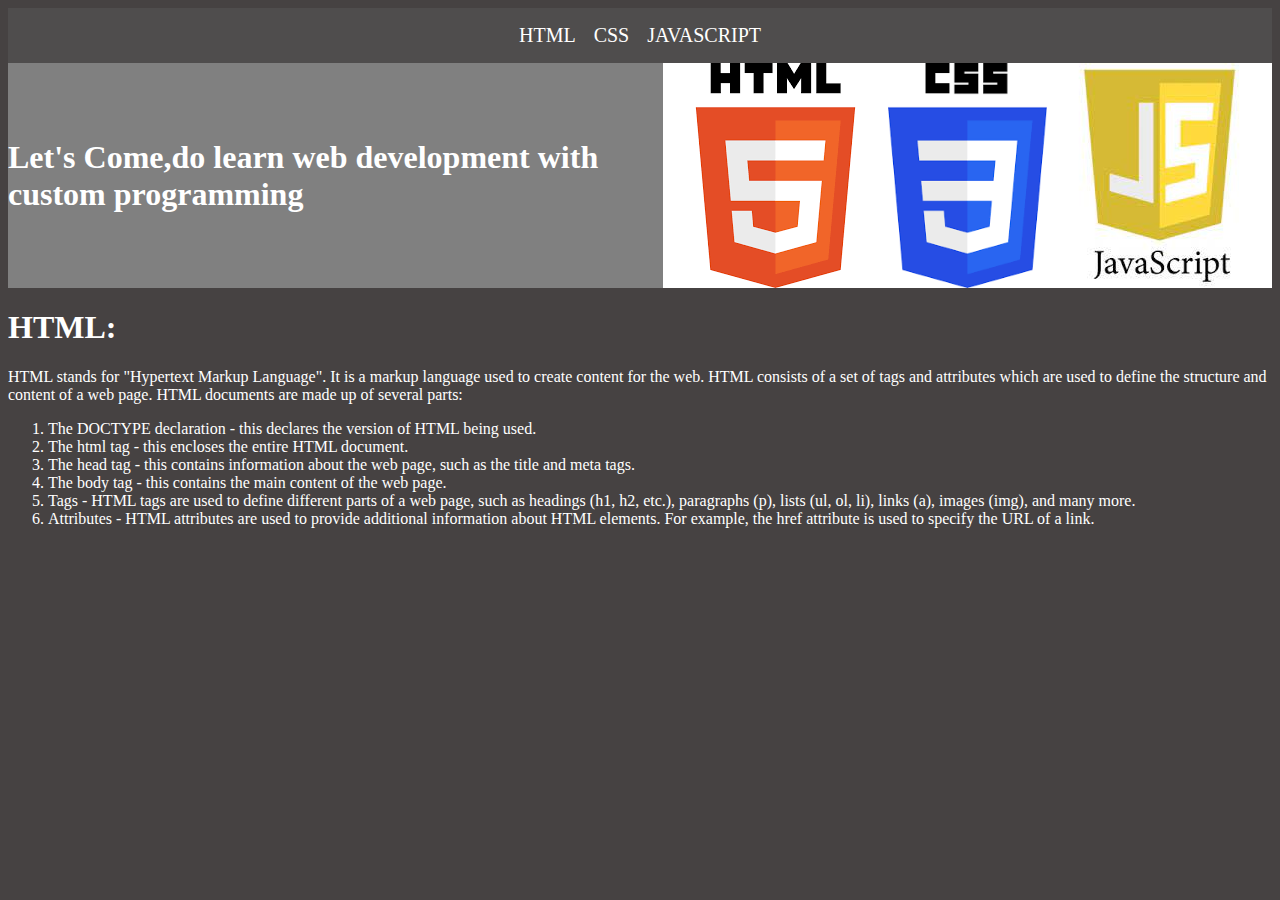
<file: index.html>
<!DOCTYPE html>
<html lang="en">
<head>
    <meta charset="UTF-8">
    <meta http-equiv="X-UA-Compatible" content="IE=edge">
    <meta name="viewport" content="width=device-width, initial-scale=1.0">
    <title>Document</title>
    <link rel="stylesheet" type="text/css" href="style.css">
</head>
<body>
    <!-- navigation bar -->

    <nav id="nav-bar">
        <a href="#" onclick="html()">HTML</a>
        <a href="#" onclick="css()">CSS</a>
        <a href="#" onclick="JS()">JAVASCRIPT</a>
    </nav>     
      
    
    <!-- Hero Section -->
    <div class="hero">
        <h1>Let's Come,do learn web development with custom programming</h1>
        <img src="html.png">
        <img src="css.png" height="225">
        <img src="js.jpg">
    </div>
      <!-- content -->
      <h1 id="html-head">HTML:</h1>
      <div id="content">
        <p>
            HTML stands for "Hypertext Markup Language". It is a markup language used to create content for the web. HTML consists of a set of tags and attributes which are used to define the structure and content of a web page.

            HTML documents are made up of several parts:
            <ol>
                <li>
                    The DOCTYPE declaration - this declares the version of HTML being used.
                </li>
                <li>The html tag - this encloses the entire HTML document.
                </li>
                <li>The head tag - this contains information about the web page, such as the title and meta tags.
                </li>
                <li>The body tag - this contains the main content of the web page.
                </li>
                <li>Tags - HTML tags are used to define different parts of a web page, such as headings (h1, h2, etc.), paragraphs (p), lists (ul, ol, li), links (a), images (img), and many more.
                </li>
                <li>
                    Attributes - HTML attributes are used to provide additional information about HTML elements. For example, the href attribute is used to specify the URL of a link.
                </li>
            </ol>
        </p>
      </div>
      <script src="webpage.js"></script>
</body>
</html>
</file>
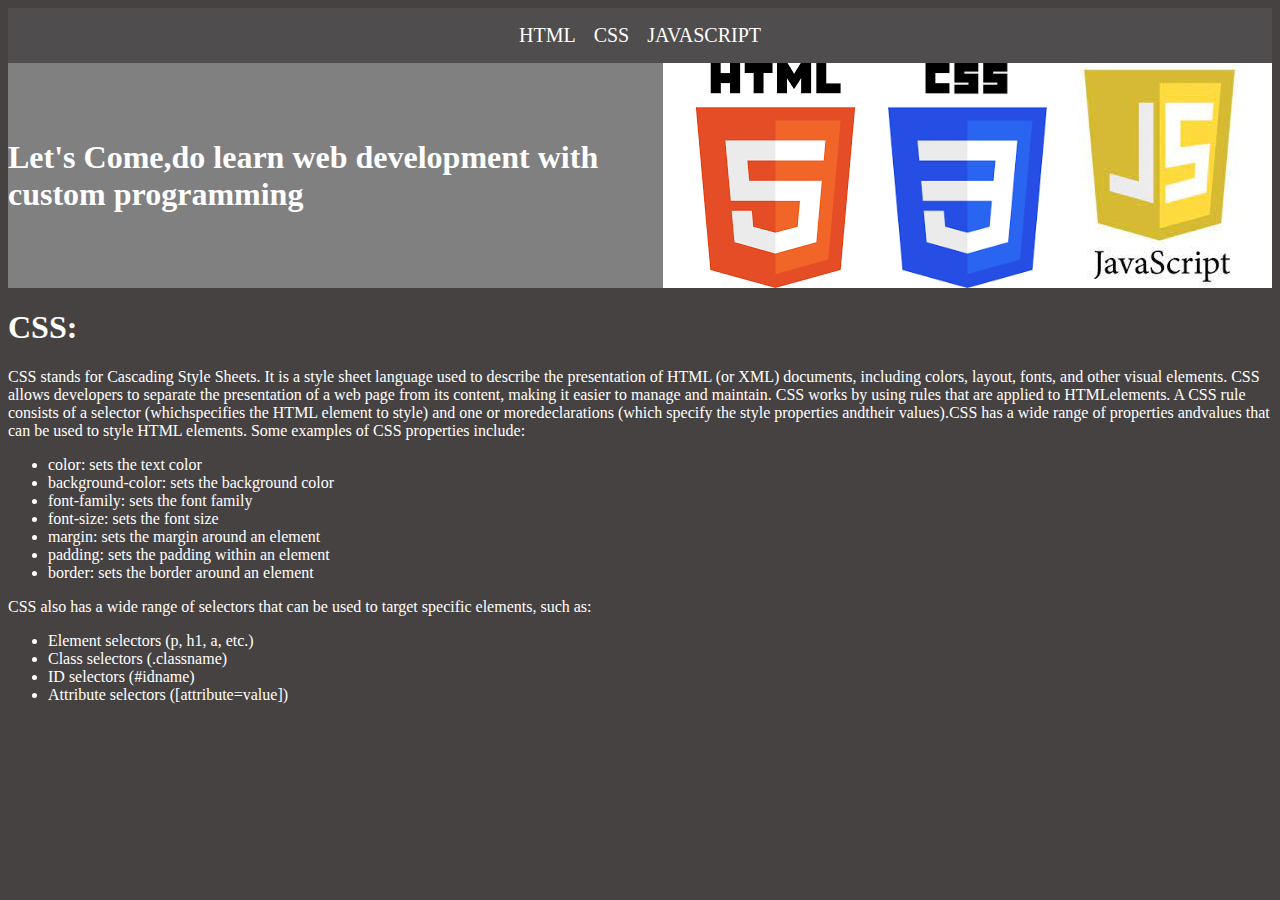
<file: css.html>
<!DOCTYPE html>
<html lang="en">
<head>
    <meta charset="UTF-8">
    <meta http-equiv="X-UA-Compatible" content="IE=edge">
    <meta name="viewport" content="width=device-width, initial-scale=1.0">
    <title>Document</title>
    <link rel="stylesheet" type="text/css" href="style.css">
</head>
<body>
    <!-- navigation bar -->

    <nav id="nav-bar">
        <a href="#" onclick="html()">HTML</a>
        <a href="#" onclick="css()">CSS</a>
        <a href="#" onclick="JS()">JAVASCRIPT</a>
      </nav>     


          <!-- Hero Section -->
    <div class="hero">
        <h1>Let's Come,do learn web development with custom programming</h1>
        <img src="html.png">
        <img src="css.png" height="225">
        <img src="js.jpg">
    </div>

    
        <!-- content -->
        <h1 id="html-head">CSS:</h1>
        <div id="content">
            <p>
                CSS stands for Cascading Style Sheets. It is a style sheet language used to describe the presentation of HTML (or XML) documents, including colors, layout, fonts, and other visual elements. CSS allows developers to separate the presentation of a web page from its content, making it easier to manage and maintain.

                CSS works by using rules that are applied to HTMLelements.  A CSS rule consists of a selector (whichspecifies the HTML   element to style) and one or moredeclarations (which  specify the style properties andtheir values).CSS has a  wide range of properties andvalues that can be used to   style HTML elements. Some examples of CSS properties  include:
                <ul>
                    <li>color: sets the text color
                    </li>
                    <li>background-color: sets the background color
                    </li>
                    <li>font-family: sets the font family
                    </li>
                    <li>font-size: sets the font size
                    </li>
                    <li>margin: sets the margin around an element
                    </li>
                    <li>padding: sets the padding within an element
                    </li>
                    <li>border: sets the border around an element
                    </li>
                </ul>
                CSS also has a wide range of selectors that can be used to target specific elements, such as:
                <ul>
                    <li>Element selectors (p, h1, a, etc.)
                    </li>
                    <li>Class selectors (.classname)
                    </li>
                    <li>ID selectors (#idname)
                    </li>
                    <li>Attribute selectors ([attribute=value])
                    </li>
                </ul>
             </p>
        </div>

        <script src="webpage.js"></script>
</body>
</html>
</file>
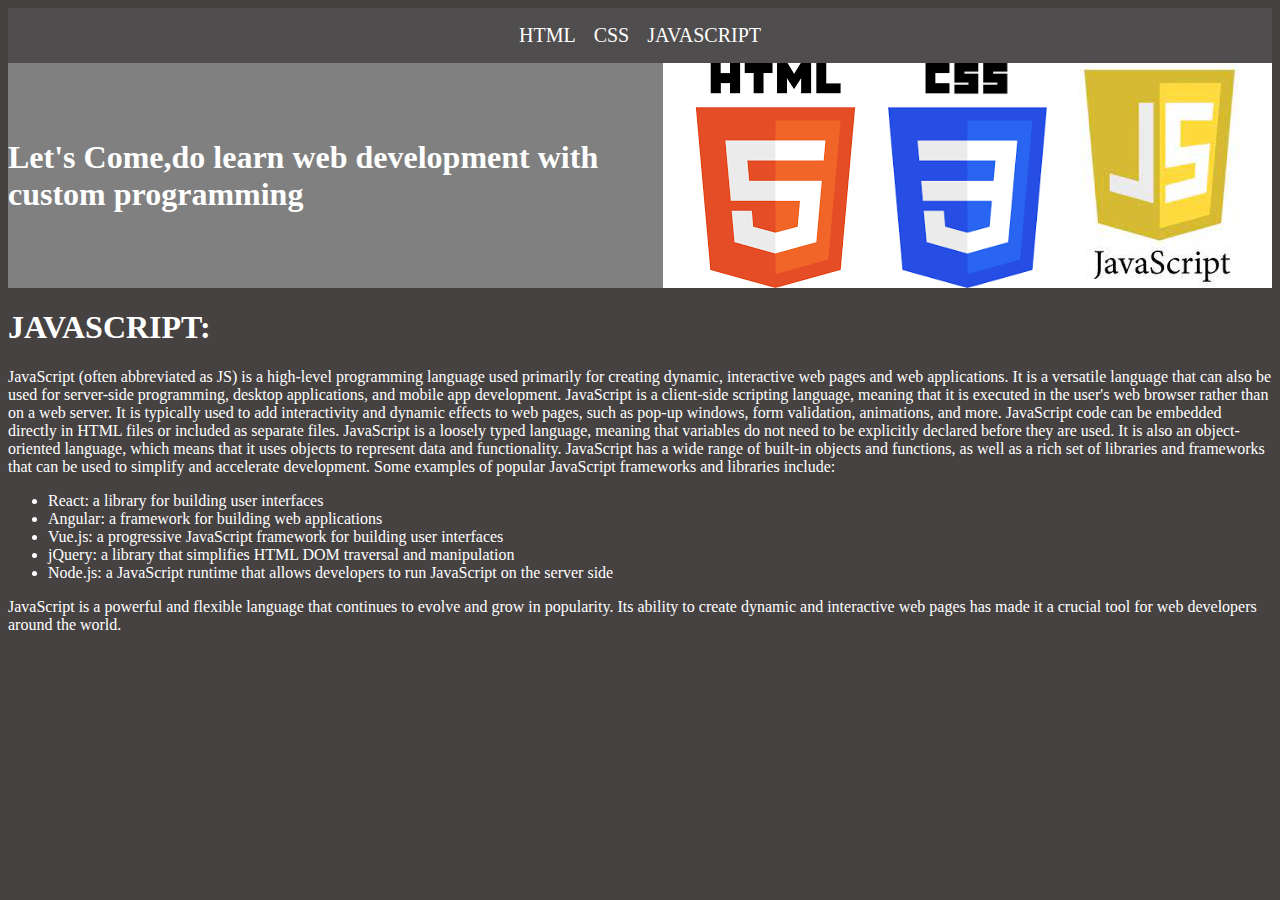
<file: js.html>
<!DOCTYPE html>
<html lang="en">
<head>
    <meta charset="UTF-8">
    <meta http-equiv="X-UA-Compatible" content="IE=edge">
    <meta name="viewport" content="width=device-width, initial-scale=1.0">
    <title>Document</title>
    <link rel="stylesheet" type="text/css" href="style.css">
</head>
<body>
    <!-- navigation bar -->

    <nav id="nav-bar">
        <a href="#" onclick="html()">HTML</a>
        <a href="#" onclick="css()">CSS</a>
        <a href="#" onclick="JS()">JAVASCRIPT</a>
    </nav>     
         
    
        <!-- Hero Section -->
        <div class="hero">
            <h1>Let's Come,do learn web development with custom programming</h1>
            <img src="html.png">
            <img src="css.png" height="225">
            <img src="js.jpg">
        </div>

        
    <!-- content -->
    <h1 id="html-head">JAVASCRIPT:</h1>
    <div id="content">
        <p>
            JavaScript (often abbreviated as JS) is a high-level programming language used primarily for creating dynamic, interactive web pages and web applications. It is a versatile language that can also be used for server-side programming, desktop applications, and mobile app development.

            JavaScript is a client-side scripting language, meaning that it is executed in the user's web browser rather than on a web server. It is typically used to add interactivity and dynamic effects to web pages, such as pop-up windows, form validation, animations, and more. JavaScript code can be embedded directly in HTML files or included as separate files.

            JavaScript is a loosely typed language, meaning that variables do not need to be explicitly declared before they are used. It is also an object-oriented language, which means that it uses objects to represent data and functionality. JavaScript has a wide range of built-in objects and functions, as well as a rich set of libraries and frameworks that can be used to simplify and accelerate development.

            Some examples of popular JavaScript frameworks and libraries include:
            <ul>
                <li>React: a library for building user interfaces
                </li>
                <li>Angular: a framework for building web applications
                </li>
                <li>Vue.js: a progressive JavaScript framework for building user interfaces
                </li>
                <li>jQuery: a library that simplifies HTML DOM traversal and manipulation
                </li>
                <li>Node.js: a JavaScript runtime that allows developers to run JavaScript on the server side
                </li>
            </ul>
            JavaScript is a powerful and flexible language that continues to evolve and grow in popularity. Its ability to create dynamic and interactive web pages has made it a crucial tool for web developers around the world.
        </p>
    </div>
    <script src="webpage.js"></script>
</body>
</html>
</file>
<file: style.css>
#nav-bar a{
    text-decoration: none;
    font-size: 20px;
    color:white;
    padding: 9px;
}
#nav-bar{
    padding:7px;
    background: rgb(79, 77, 77);  
    display: flex;
    justify-content: center;   
}
#nav-bar a:hover{
    text-decoration: underline;
}
#content{
    font-size: 16px;
    color: white;
}
body{
    background-color: rgb(70, 66, 66);
}
#html-head{
    color: white;
}
.hero{
    color: white;
    display:flex;
    justify-content: center;
    align-items: center;
    background-color: grey;
}
@media only screen and (max-width:800px){
    .hero img{
        height:0;
        width:0;
        }
}
</file>
